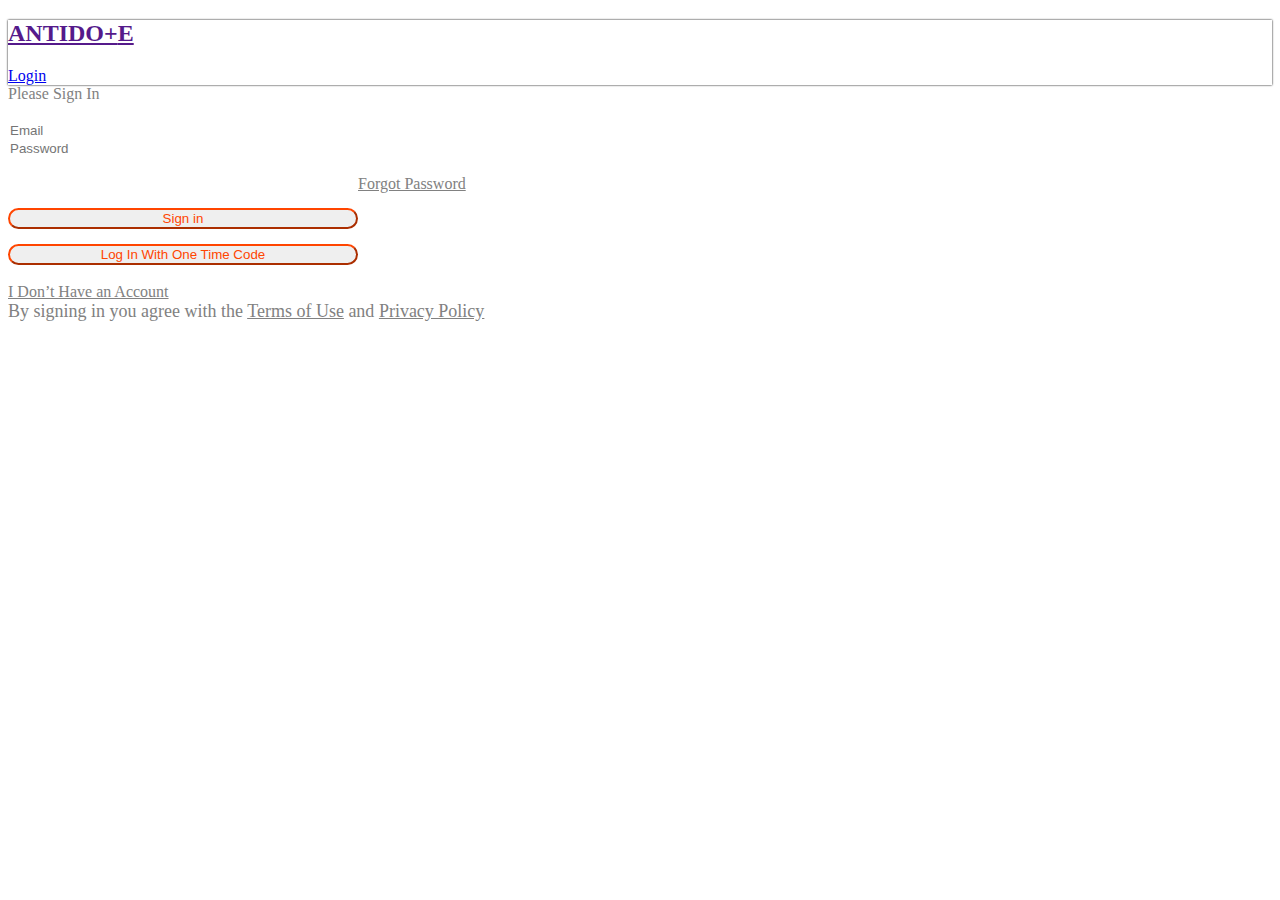
<file: sign.html>
<!DOCTYPE html>
<html lang="en">

<head>
    <meta charset="UTF-8">
    <meta http-equiv="X-UA-Compatible" content="IE=edge">
    <meta name="viewport" content="width=device-width, initial-scale=1.0">
    <title>Document</title>
    <link href="https://cdn.jsdelivr.net/npm/bootstrap@5.0.2/dist/css/bootstrap.min.css" rel="stylesheet"
        integrity="sha384-EVSTQN3/azprG1Anm3QDgpJLIm9Nao0Yz1ztcQTwFspd3yD65VohhpuuCOmLASjC" crossorigin="anonymous">
    <style>
        .conent input {
            width: 500px;
            border: none;
        }

        .navbar {
            box-shadow: 0px 0px 2px 0px black;
        }

        .conent label {
            color: rgb(129, 129, 129);
            font-family: serif;
        }

        #a {
            margin-left: 350px;
            color: rgb(129, 129, 129);
        }

        input:focus {
            outline: none;
        }

        .conent a:hover {
            text-decoration: none;
        }

        button {
            width: 350px;
            margin-top: 15px;
        }

        #btn {
            border-radius: 20px;
            border-color: orangered;
            color: orangered;
        }

        .label {
            font-size: 18px;
            margin-top: 60px;
        }

        .label a {
            color: rgb(129, 129, 129);
        }

        img {
            display: none;
        }

        @media only screen and (max-width:500px) {
            img {
                display: block;
            }

            .navbar h2 {
                display: none;
            }

        }
    </style>
</head>

<body>
    <div class="navbar d-flex justify-content-between ps-4 pe-4 ">
        <a href="" class="text-decoration-none text-dark">
            <h2>ANTIDO<label class="text-danger" for="">+</label>E</h2>
            <img height="30px"
                src="[data-uri]"
                alt="">
        </a>
        <a href="Index.html" class="text-decoration-none text-dark">Login</a>
    </div>
    <div class="conent text-center mt-5">
        <label class="fs-1" for="">Please Sign In</label><br><br>
        <input id="inp" class="border-bottom  p-3" type="text" placeholder="Email"><br>
        <input class="border-bottom p-3" type="password" placeholder="Password"><br><br>
        <a id="a" href="">Forgot Password</a><br>
        <button id="btn" class="btn btn bg-white  pt-3 pb-2">Sign in</button><br>
        <button id="btn" class="btn btn bg-white  pt-3 pb-2">Log In With One Time Code</button><br><br>
        <a id="b" style="color: rgb(129, 129, 129);" href="">I Don’t Have an Account</a><br>
        <label class="label" for="">By signing in you agree with the <a href="">Terms of Use</a> and <a href="">Privacy
                Policy</a></label>
    </div>
</body>

</html>
</file>
